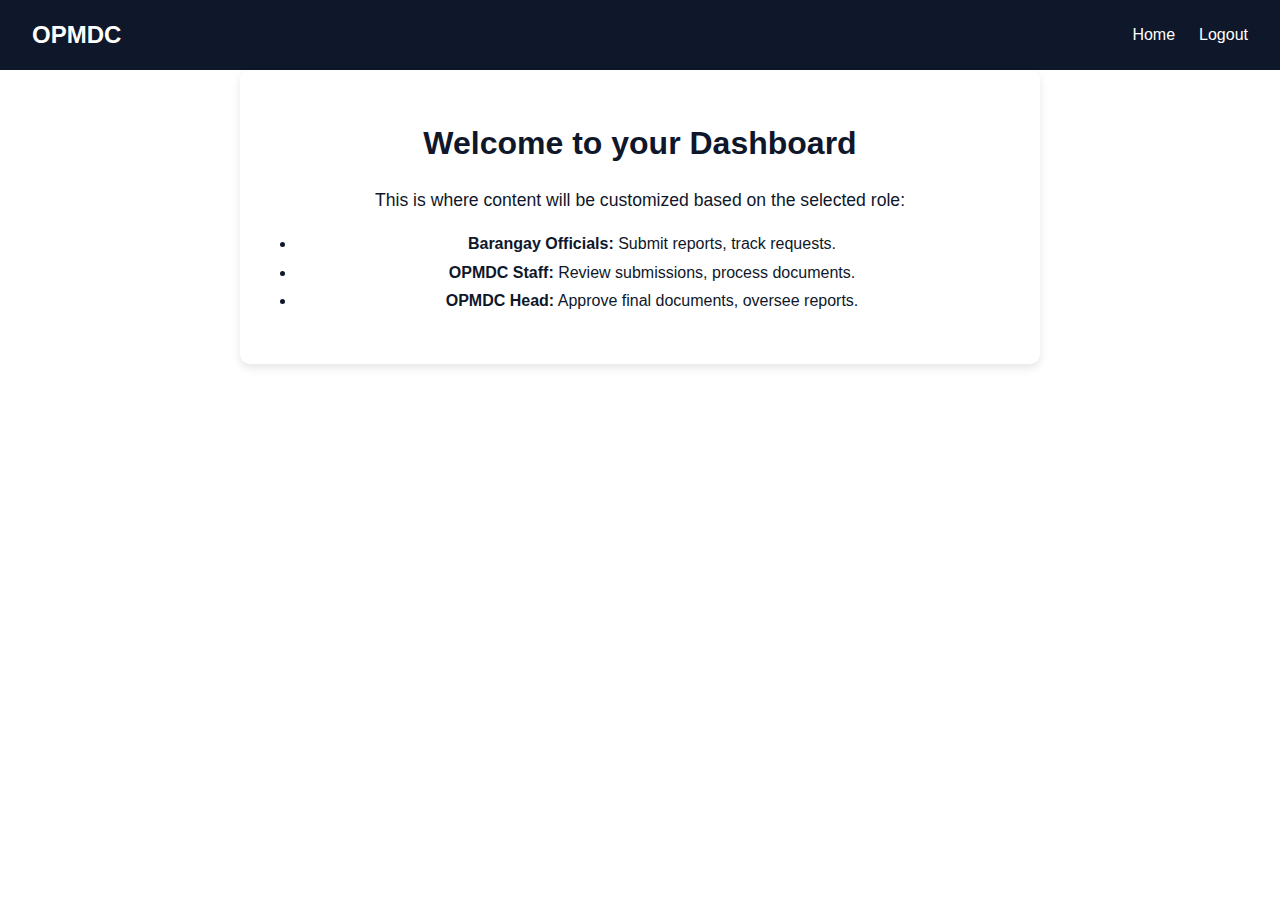
<file: opmdc-2/dashboard.html>
<!DOCTYPE html>
<html lang="en">
<head>  
  <meta charset="UTF-8">
  <meta name="viewport" content="width=device-width, initial-scale=1.0">
  <title>User Dashboard - OPMDC</title>
  <link rel="stylesheet" href="styles.css">
</head>
<body>

  <header class="site-header">
    <div class="logo">OPMDC</div>
    <nav class="nav">
      <ul>
        <li><a href="index.html">Home</a></li>
        <li><a href="login.html">Logout</a></li>
      </ul>
    </nav>
  </header>

  <section class="dashboard">
    <h1>Welcome to your Dashboard</h1>
    <p>This is where content will be customized based on the selected role:</p>
    <ul>
      <li><strong>Barangay Officials:</strong> Submit reports, track requests.</li>
      <li><strong>OPMDC Staff:</strong> Review submissions, process documents.</li>
      <li><strong>OPMDC Head:</strong> Approve final documents, oversee reports.</li>
    </ul>
  </section>

</body>
</html>
</file>
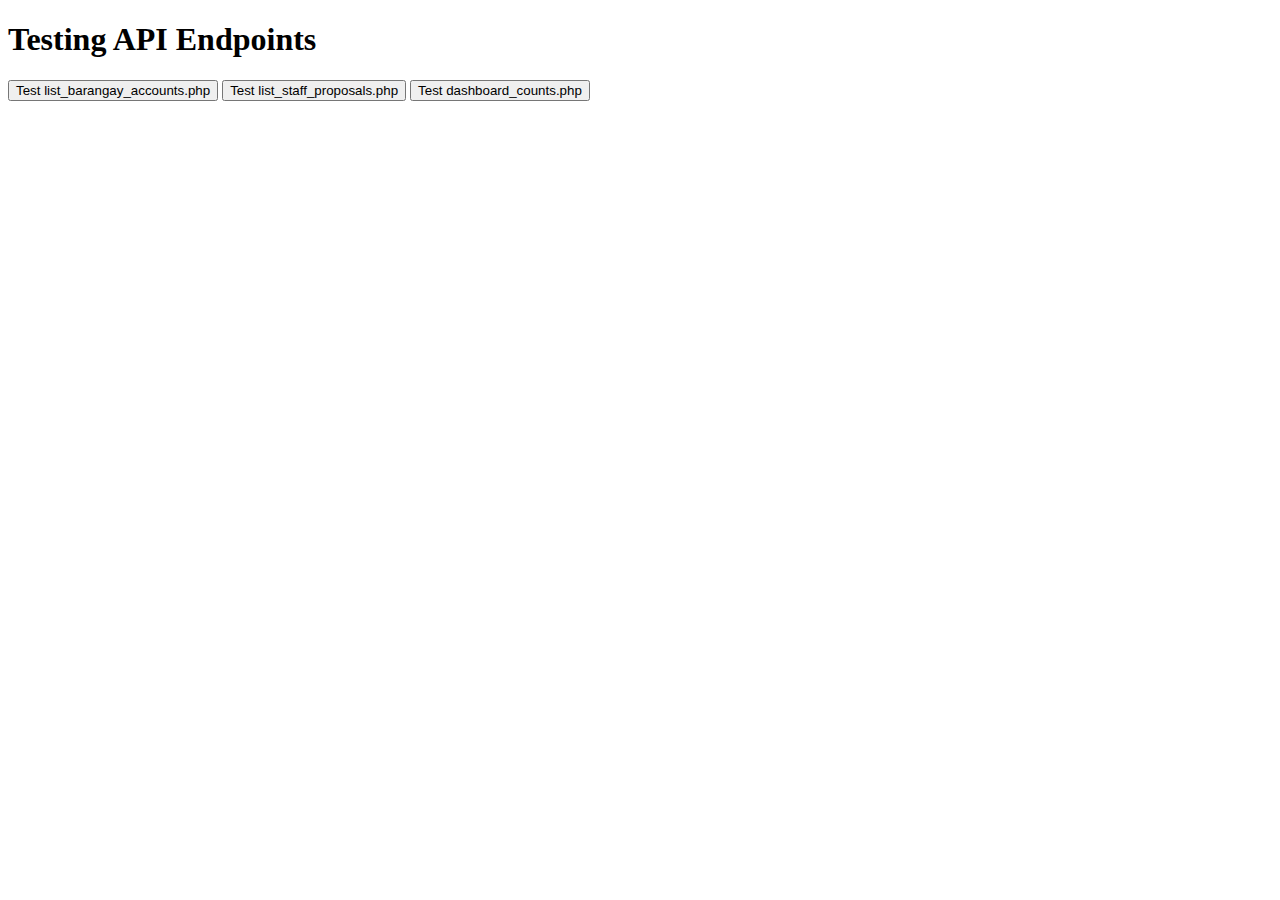
<file: opmdc-2/test_fetch.html>
<!DOCTYPE html>
<html>
<head>
    <title>API Test</title>
</head>
<body>
    <h1>Testing API Endpoints</h1>
    <button onclick="testListBarangay()">Test list_barangay_accounts.php</button>
    <button onclick="testListProposals()">Test list_staff_proposals.php</button>
    <button onclick="testDashboardCounts()">Test dashboard_counts.php</button>
    <pre id="output"></pre>
    
    <script>
        const output = document.getElementById('output');
        
        async function testListBarangay() {
            output.textContent = 'Testing list_barangay_accounts.php...\n';
            try {
                const res = await fetch('list_barangay_accounts.php', { credentials: 'same-origin' });
                output.textContent += 'Status: ' + res.status + '\n';
                output.textContent += 'Headers: ' + res.headers.get('content-type') + '\n';
                const text = await res.text();
                output.textContent += 'Raw response:\n' + text + '\n\n';
                try {
                    const json = JSON.parse(text);
                    output.textContent += 'Parsed JSON:\n' + JSON.stringify(json, null, 2);
                } catch (e) {
                    output.textContent += 'JSON parse error: ' + e.message;
                }
            } catch (e) {
                output.textContent += 'Fetch error: ' + e.message;
            }
        }
        
        async function testListProposals() {
            output.textContent = 'Testing api/list_staff_proposals.php...\n';
            try {
                const res = await fetch('api/list_staff_proposals.php', { credentials: 'same-origin' });
                output.textContent += 'Status: ' + res.status + '\n';
                const text = await res.text();
                output.textContent += 'Raw response:\n' + text + '\n\n';
                try {
                    const json = JSON.parse(text);
                    output.textContent += 'Parsed JSON:\n' + JSON.stringify(json, null, 2);
                } catch (e) {
                    output.textContent += 'JSON parse error: ' + e.message;
                }
            } catch (e) {
                output.textContent += 'Fetch error: ' + e.message;
            }
        }
        
        async function testDashboardCounts() {
            output.textContent = 'Testing dashboard_counts.php...\n';
            try {
                const res = await fetch('dashboard_counts.php', { credentials: 'same-origin' });
                output.textContent += 'Status: ' + res.status + '\n';
                const text = await res.text();
                output.textContent += 'Raw response:\n' + text + '\n\n';
                try {
                    const json = JSON.parse(text);
                    output.textContent += 'Parsed JSON:\n' + JSON.stringify(json, null, 2);
                } catch (e) {
                    output.textContent += 'JSON parse error: ' + e.message;
                }
            } catch (e) {
                output.textContent += 'Fetch error: ' + e.message;
            }
        }
    </script>
</body>
</html>
</file>
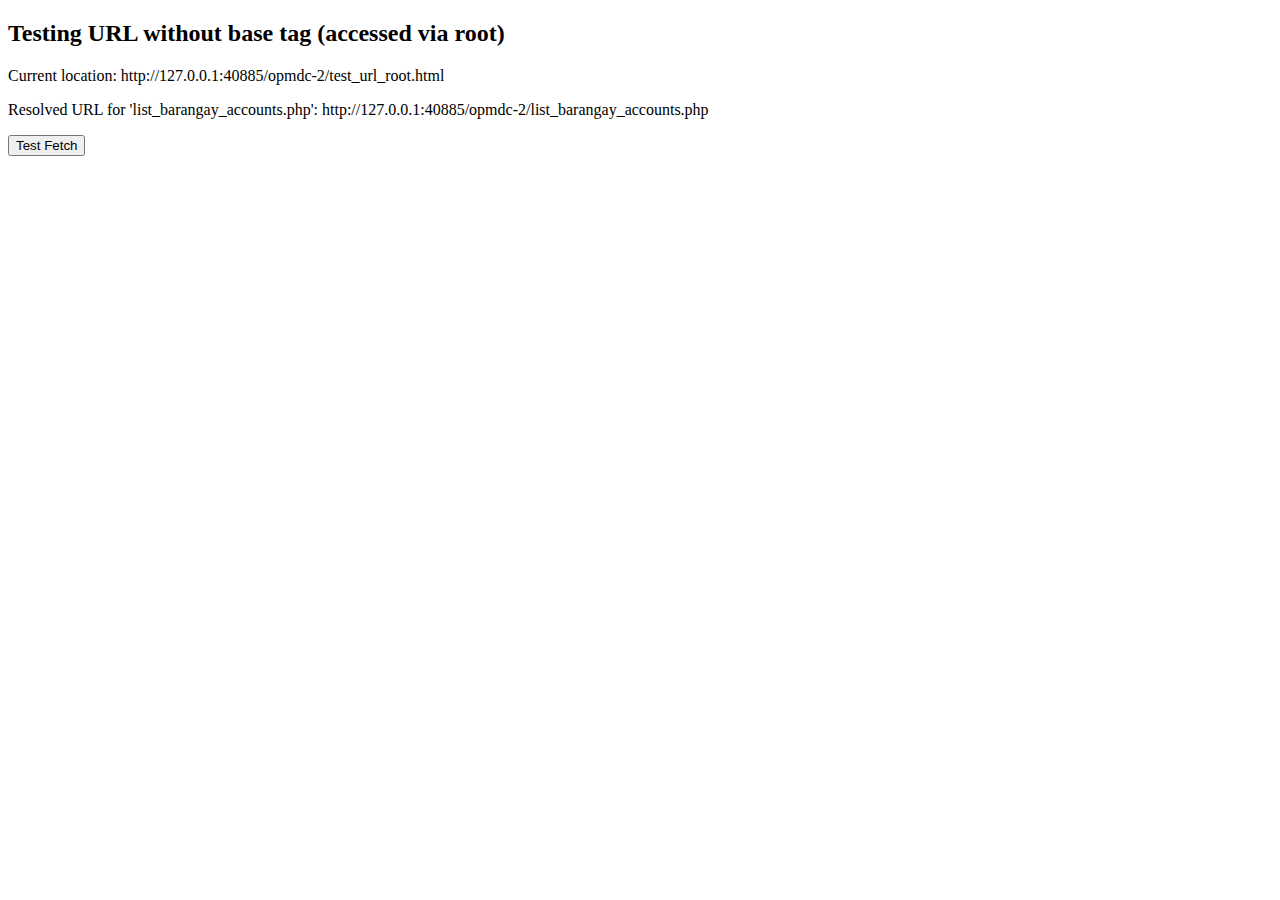
<file: opmdc-2/test_url_root.html>
<!DOCTYPE html>
<html>
<head>
    <title>URL Resolution Test</title>
</head>
<body>
    <h2>Testing URL without base tag (accessed via root)</h2>
    <p>Current location: <span id="location"></span></p>
    <p>Resolved URL for 'list_barangay_accounts.php': <span id="resolved"></span></p>
    <button onclick="testFetch()">Test Fetch</button>
    <pre id="output"></pre>
    
    <script>
        document.getElementById('location').textContent = window.location.href;
        const resolved = new URL('list_barangay_accounts.php', window.location.href);
        document.getElementById('resolved').textContent = resolved.href;
        
        async function testFetch() {
            const output = document.getElementById('output');
            try {
                output.textContent = 'Fetching...\n';
                const res = await fetch('list_barangay_accounts.php', { credentials: 'same-origin' });
                output.textContent += 'Status: ' + res.status + '\n';
                const text = await res.text();
                output.textContent += text;
            } catch (err) {
                output.textContent += 'Error: ' + err.message;
            }
        }
    </script>
</body>
</html>
</file>
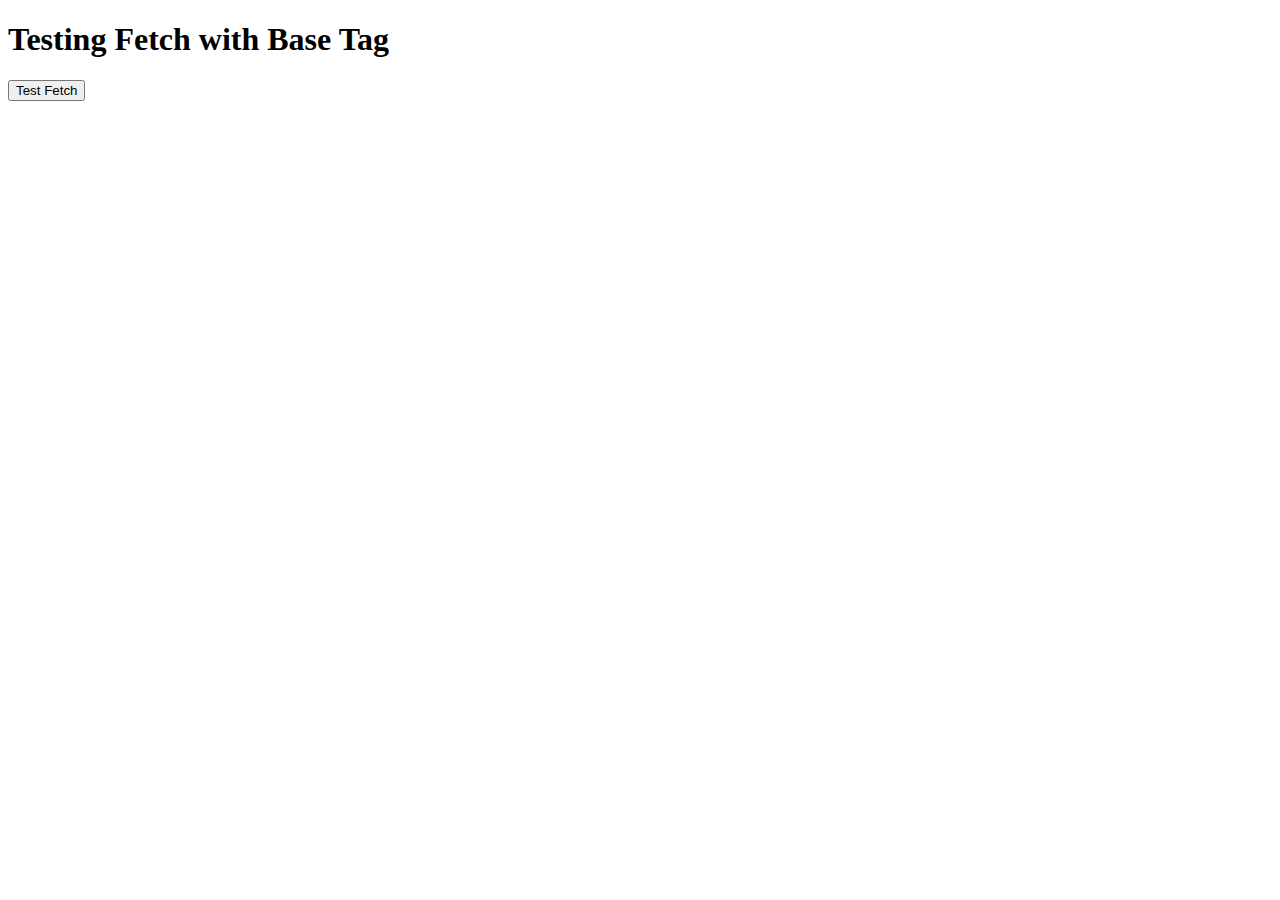
<file: opmdc-2/staff/test_fetch_base.html>
<!DOCTYPE html>
<html>
<head>
    <title>Debug Staff Dashboard Fetch</title>
    <base href="../">
</head>
<body>
    <h1>Testing Fetch with Base Tag</h1>
    <button onclick="testFetch()">Test Fetch</button>
    <pre id="output"></pre>
    
    <script>
        async function testFetch() {
            const output = document.getElementById('output');
            output.textContent = 'Testing fetch to list_barangay_accounts.php...\n';
            output.textContent += 'Current URL: ' + window.location.href + '\n';
            output.textContent += 'Base element: ' + document.querySelector('base').href + '\n\n';
            
            try {
                output.textContent += 'Fetching list_barangay_accounts.php...\n';
                const res = await fetch('list_barangay_accounts.php', { credentials: 'same-origin' });
                output.textContent += 'Response status: ' + res.status + '\n';
                output.textContent += 'Response OK: ' + res.ok + '\n';
                output.textContent += 'Content-Type: ' + res.headers.get('content-type') + '\n\n';
                
                const text = await res.text();
                output.textContent += 'Raw response text:\n' + text + '\n\n';
                
                try {
                    const data = JSON.parse(text);
                    output.textContent += 'Parsed JSON successfully:\n' + JSON.stringify(data, null, 2);
                } catch (parseErr) {
                    output.textContent += 'JSON parse error: ' + parseErr.message;
                }
            } catch (err) {
                output.textContent += 'Fetch error: ' + err.message + '\n';
                output.textContent += 'Error stack: ' + err.stack;
            }
        }
    </script>
</body>
</html>
</file>
<file: opmdc-2/styles.css>
/* Reset and base styles */
* {
  margin: 0;
  padding: 0;
  box-sizing: border-box;
}

body {
  font-family: Arial, sans-serif;
  line-height: 1.6;
  color: #0f172a;
  background-color: #ffffff;
}

/* Header */
.site-header {
  display: flex;
  justify-content: space-between;
  align-items: center;
  padding: 1rem 2rem;
  background: #0f172a;
  color: #fff;
}

.site-header .logo {
  font-size: 1.5rem;
  font-weight: bold;
}

.nav ul {
  list-style: none;
  display: flex;
  gap: 1.5rem;
}

.nav a {
  color: #fff;
  text-decoration: none;
  font-weight: 500;
}

.nav a:hover {
  color: #f59e0b;
}

/* Hero Section */
.hero {
  background: url("https://via.placeholder.com/1200x500") center/cover no-repeat;
  color: #fff;
  text-align: center;
  padding: 6rem 2rem;
}

.hero h1 {
  font-size: 2.5rem;
  margin-bottom: 1rem;
}

.hero p {
  margin-bottom: 2rem;
}

.btn-primary {
  background: #f59e0b;
  color: #fff;
  padding: 0.8rem 1.5rem;
  border-radius: 8px;
  text-decoration: none;
  font-weight: bold;
  transition: background 0.3s ease;
}

.btn-primary:hover {
  background: #d97706;
}

/* Features Section */
.features {
  display: flex;
  gap: 2rem;
  padding: 4rem 2rem;
  text-align: center;
  background: #eef2f6;
}

.features .feature {
  flex: 1;
}

/* Primary Content */
.primary-content {
  display: flex;
  flex-wrap: wrap;
  gap: 2rem;
  padding: 4rem 2rem;
  align-items: center;
}

.primary-content img {
  max-width: 100%;
  border-radius: 8px;
}

.content-text {
  flex: 1;
}

/* Secondary Content */
.secondary-content {
  display: flex;
  gap: 2rem;
  padding: 4rem 2rem;
  justify-content: center;
  background: #eef2f6;
}

.card {
  background: #fff;
  border-radius: 8px;
  box-shadow: 0 2px 5px rgba(0,0,0,0.1);
  padding: 1rem;
  max-width: 300px;
  text-align: center;
}

.card img {
  max-width: 100%;
  border-radius: 6px;
  margin-bottom: 1rem;
}

/* CTA Section */
.cta {
  text-align: center;
  padding: 4rem 2rem;
  background: #fde68a;
}

.cta h2 {
  margin-bottom: 1.5rem;
}

.btn-secondary {
  background: #0f172a;
  color: #fff;
  padding: 0.8rem 1.5rem;
  border-radius: 8px;
  text-decoration: none;
  font-weight: bold;
  transition: background 0.3s ease;
}

.btn-secondary:hover {
  background: #1e293b;
}

/* Footer */
.site-footer {
  background: #0f172a;
  color: #fff;
  padding: 2rem;
}

.footer-content {
  display: flex;
  flex-wrap: wrap;
  gap: 2rem;
  justify-content: space-between;
}

.footer-content h4 {
  margin-bottom: 0.5rem;
}

.footer-content ul {
  list-style: none;
}

.footer-content ul li {
  margin-bottom: 0.5rem;
}

.footer-content ul li a {
  color: #f59e0b;
  text-decoration: none;
}

.footer-content ul li a:hover {
  text-decoration: underline;
}

.copyright {
  text-align: center;
  margin-top: 2rem;
  font-size: 0.9rem;
  color: #cbd5e1;
}

/* Responsive */
@media (max-width: 768px) {
  .features, 
  .secondary-content, 
  .primary-content, 
  .footer-content {
    flex-direction: column;
    text-align: center;
  }
}

/* Login & Dashboard Styles */
.login-section {
  display: flex;
  justify-content: center;
  align-items: center;
  height: 100vh;
  background: #eef2f6;
}

.login-box {
  background: #fff;
  padding: 2rem;
  border-radius: 10px;
  box-shadow: 0 4px 8px rgba(0,0,0,0.1);
  width: 350px;
}

.login-box h2 {
  margin-bottom: 1rem;
  text-align: center;
}

.login-box label {
  display: block;
  margin-top: 1rem;
  font-weight: bold;
}

.login-box input,
.login-box select {
  width: 100%;
  padding: 0.7rem;
  margin-top: 0.3rem;
  border: 1px solid #ccc;
  border-radius: 6px;
}

.login-box button {
  margin-top: 1.5rem;
  width: 100%;
  padding: 0.8rem;
  border: none;
  border-radius: 6px;
  background: #f59e0b;
  color: #fff;
  font-size: 1rem;
  font-weight: bold;
  cursor: pointer;
}

.login-box button:hover {
  background: #d97706;
}

.dashboard {
  padding: 2rem;
  text-align: center;
}

.dashboard {
  padding: 3rem 2rem;
  max-width: 800px;
  margin: auto;
  background: #fff;
  border-radius: 10px;
  box-shadow: 0 4px 10px rgba(0,0,0,0.1);
}

.dashboard h1 {
  margin-bottom: 1rem;
  color: #0f172a;
}

.dashboard p {
  margin-bottom: 1rem;
  font-size: 1.1rem;
}

.dashboard ul {
  list-style: disc;
  padding-left: 1.5rem;
  line-height: 1.8;
}
</file>
